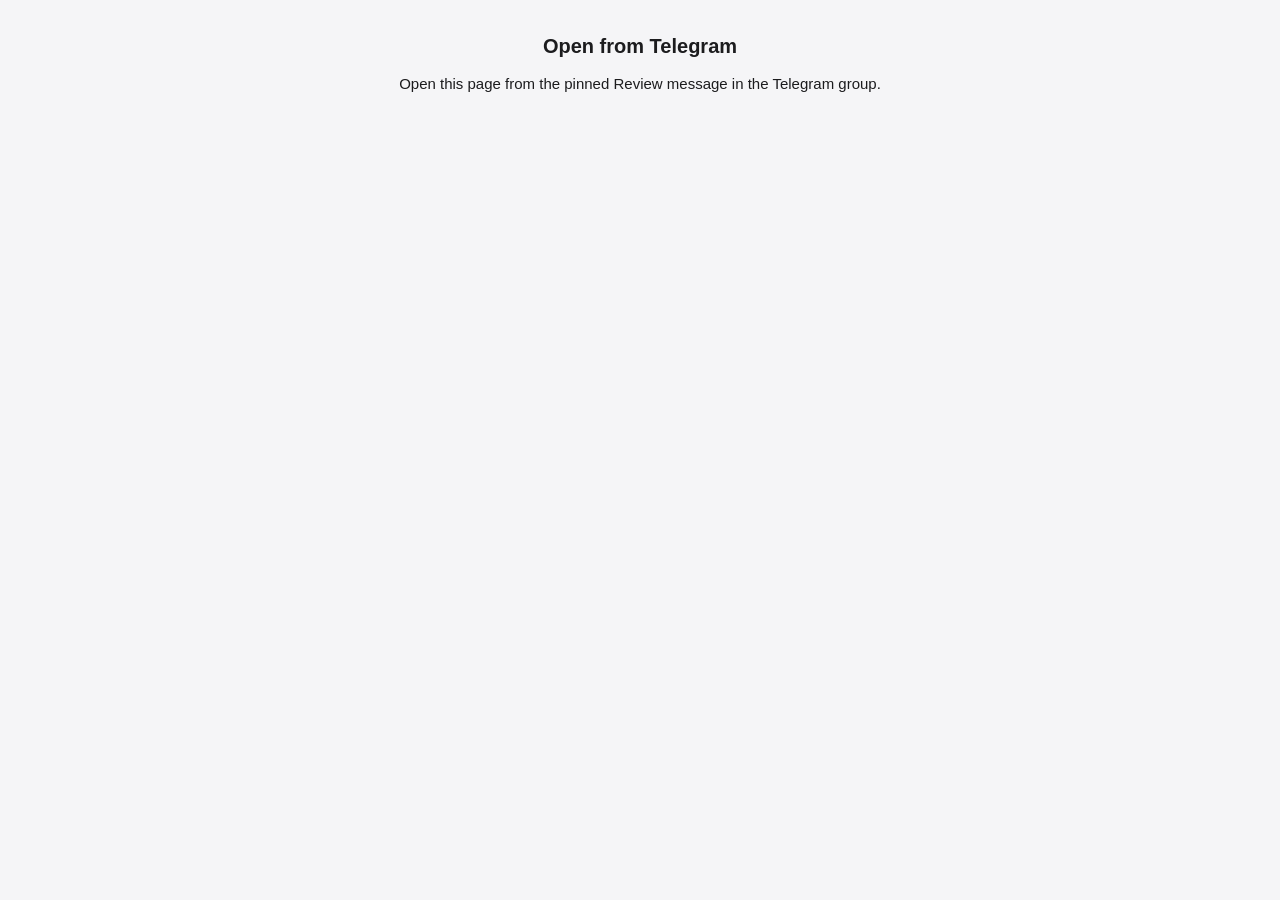
<file: index.html>
<!doctype html>
<html lang="en">
<head>
  <meta charset="utf-8">
  <meta name="viewport" content="width=device-width, initial-scale=1, viewport-fit=cover">
  <meta http-equiv="Content-Security-Policy" content="default-src 'self'; script-src 'self' https://telegram.org; connect-src https://*.trycloudflare.com; media-src blob:; style-src 'self'; img-src 'self' data:">
  <meta name="referrer" content="no-referrer">
  <title>Audio Review</title>
  <script src="https://telegram.org/js/telegram-web-app.js"></script>
  <link rel="stylesheet" href="style.css?v=20261103j">
</head>
<body>
  <main id="app"><div class="skeleton" aria-busy="true" aria-label="Loading"><span></span><span></span><span></span></div></main>
  <div id="toast" class="toast" role="status" aria-live="polite" hidden></div>
  <script src="app.js?v=20261103j"></script>
</body>
</html>
</file>
<file: style.css>
/* Two themes only: white and dark. app.js sets data-theme (saved choice, else Telegram); the media query covers first paint. */
:root {
  --font: -apple-system, BlinkMacSystemFont, "Segoe UI", Roboto, "Helvetica Neue", Arial, sans-serif;
  --paper: #F5F5F7; --sheet: #FFFFFF; --ink: #1C1C1E; --quiet: #6E6E73; --rule: #E2E2E6;
  --accent: #1C1C1E; --accent-tint: #ECECEF; --ok: #1E7F46; --ok-tint: #E3F4EA; --bad: #C0362C; --bad-tint: #FBE8E6;
  --on-solid: #FFFFFF;
  --c0: #1C1C1E; --c1: #2F6FDB; --c2: #B86E0B;
  --s1: 4px; --s2: 8px; --s3: 12px; --s4: 16px; --s5: 24px; --s6: 32px;
}
:root[data-theme="dark"] {
  --paper: #0E0E10; --sheet: #1C1C1E; --ink: #F2F2F5; --quiet: #A1A1A8; --rule: #2E2E32;
  --accent: #F2F2F5; --accent-tint: #2C2C30; --ok: #3CC77A; --ok-tint: #173523; --bad: #F2685D; --bad-tint: #3D1C19;
  --on-solid: #0E0E10;
  --c0: #F2F2F5; --c1: #6FA0FF; --c2: #E6A23C;
}
@media (prefers-color-scheme: dark) {
  :root:not([data-theme]) {
    --paper: #0E0E10; --sheet: #1C1C1E; --ink: #F2F2F5; --quiet: #A1A1A8; --rule: #2E2E32;
    --accent: #F2F2F5; --accent-tint: #2C2C30; --ok: #3CC77A; --ok-tint: #173523; --bad: #F2685D; --bad-tint: #3D1C19;
    --on-solid: #0E0E10;
    --c0: #F2F2F5; --c1: #6FA0FF; --c2: #E6A23C;
  }
}

* { box-sizing: border-box; }
html { -webkit-text-size-adjust: 100%; color-scheme: light dark; }
body { margin: 0; background: var(--paper); color: var(--ink); font: 15px/1.45 var(--font); }
/* full screen on desktop: keep clear of Telegram's own close/menu buttons at the top */
:root { --top-inset: calc(var(--tg-safe-area-inset-top, 0px) + var(--tg-content-safe-area-inset-top, 0px)); }
body { padding-top: var(--top-inset); }
main { max-width: 720px; margin: 0 auto; padding: 0 var(--s4) calc(132px + env(safe-area-inset-bottom)); }
h1 { font-size: 20px; font-weight: 600; margin: 0; }
h2 { font-size: 17px; font-weight: 600; margin: 0; }
p { margin: 0; }
button { font: inherit; color: inherit; background: none; border: 0; cursor: pointer; -webkit-tap-highlight-color: transparent; }
button:focus-visible, input:focus-visible { outline: 2px solid var(--accent); outline-offset: 2px; }
button:disabled { opacity: 0.5; cursor: default; }
.row { display: flex; align-items: center; gap: var(--s3); }
.row.between { justify-content: space-between; }
.note { color: var(--quiet); font-size: 13px; }
.pad { padding: var(--s5) 0; }
.warn { color: var(--bad); }
.ic { width: 18px; height: 18px; flex: none; }
.ic.fill path { fill: currentColor; }
.ic.stroke path { fill: none; stroke: currentColor; stroke-width: 2.4; stroke-linecap: round; stroke-linejoin: round; }

/* buttons */
.btn { min-height: 48px; padding: 0 var(--s5); border-radius: 8px; border: 1px solid var(--rule); background: var(--sheet);
  font-weight: 600; display: inline-flex; align-items: center; justify-content: center; gap: var(--s2); flex: 1; }
.btn:active:not(:disabled) { transform: scale(0.98); }
.btn.solid.ok { background: var(--ok); border-color: var(--ok); color: var(--on-solid); }
.btn.primary { background: var(--accent); border-color: var(--accent); color: var(--on-solid); }
.btn.bad { color: var(--bad); border-color: var(--bad); }
.btn.bad.solid { background: var(--bad); color: var(--on-solid); }
.btn.quiet { color: var(--quiet); }
.link { min-height: 44px; padding: 0 var(--s2); color: var(--accent); font-weight: 600; }
.chip { min-height: 40px; padding: 0 var(--s4); border-radius: 20px; border: 1px solid var(--rule); background: var(--sheet); font-weight: 500; }
.chip[aria-pressed="true"] { background: var(--accent); border-color: var(--accent); color: var(--on-solid); }
.chips { display: flex; flex-wrap: wrap; gap: var(--s2); }
.chips.filters { padding: var(--s3) 0; }

/* top bar */
.top { position: sticky; top: 0; z-index: 5; background: var(--paper); padding: var(--s3) 0; border-bottom: 1px solid var(--rule); margin-bottom: var(--s3); }
.seg { display: flex; border: 1px solid var(--rule); border-radius: 8px; overflow: hidden; background: var(--sheet); }
.seg-btn { min-height: 36px; padding: 0 var(--s3); font-size: 13px; font-weight: 600; color: var(--quiet); }
.seg-btn[aria-pressed="true"] { background: var(--accent); color: var(--on-solid); }
.stats { display: flex; flex-wrap: wrap; gap: var(--s1) var(--s4); margin-top: var(--s2); color: var(--quiet); font-size: 13px; font-variant-numeric: tabular-nums; }
.stats b { color: var(--ink); font-size: 15px; }

/* conversation header */
.who { margin-bottom: var(--s3); }
.kind { font-size: 13px; font-weight: 600; color: var(--accent); background: var(--accent-tint); padding: 2px var(--s3); border-radius: 12px; }
.meta { display: flex; flex-wrap: wrap; gap: 0 var(--s4); color: var(--quiet); font-size: 13px; margin-top: var(--s1); }

/* audio */
.player { display: flex; align-items: center; gap: var(--s3); background: var(--sheet); border: 1px solid var(--rule); border-radius: 10px; padding: var(--s3); margin-bottom: var(--s3); }
.play { width: 48px; height: 48px; border-radius: 50%; background: var(--accent); color: var(--on-solid); display: grid; place-items: center; flex: none; }
.play .ic { width: 22px; height: 22px; }
.track { flex: 1; height: 28px; display: flex; align-items: center; position: relative; cursor: pointer; }
.track::before { content: ""; position: absolute; left: 0; right: 0; top: 12px; height: 4px; border-radius: 2px; background: var(--rule); }
.track span { position: relative; height: 4px; border-radius: 2px; background: var(--accent); }
.time { color: var(--quiet); font-size: 13px; font-variant-numeric: tabular-nums; white-space: nowrap; }

/* result tabs + transcript */
.tabs { display: flex; gap: var(--s1); border-bottom: 1px solid var(--rule); overflow-x: auto; scrollbar-width: none; }
.tab { min-height: 44px; padding: 0 var(--s3); white-space: nowrap; flex: none; display: flex; align-items: center; gap: var(--s2); color: var(--quiet); font-weight: 600; border-bottom: 2px solid transparent; margin-bottom: -1px; }
.tab[aria-selected="true"] { color: var(--ink); border-bottom-color: var(--accent); }
.panel { background: var(--sheet); border: 1px solid var(--rule); border-top: 0; border-radius: 0 0 10px 10px; padding: var(--s3) var(--s4); }
.summary { margin-bottom: var(--s3); }
.mood { font-weight: 600; margin-right: var(--s2); }
.turns { list-style: none; margin: 0; padding: 0; }
.turns li { display: grid; grid-template-columns: 28px 1fr; gap: var(--s3); padding: var(--s2) 0; border-top: 1px solid var(--rule); }
.spk { width: 28px; height: 28px; border-radius: 6px; background: var(--accent-tint); color: var(--accent); font-weight: 600; font-size: 13px; display: grid; place-items: center; }
.said { overflow-wrap: anywhere; }
.en, .tone { color: var(--quiet); font-size: 13px; overflow-wrap: anywhere; }

/* line-by-line marks */
.turns.marked li { grid-template-columns: 28px 1fr auto; margin: 0 calc(-1 * var(--s2)); padding-left: var(--s2); padding-right: var(--s2); border-radius: 6px; }
.turns li.is-ok { background: var(--ok-tint); }
.turns li.is-bad { background: var(--bad-tint); }
.lmarks { display: flex; align-items: flex-start; gap: var(--s1); flex-wrap: wrap; justify-content: flex-end; max-width: 120px; }
.lm { width: 44px; height: 40px; border-radius: 8px; border: 1px solid var(--rule); background: var(--sheet); display: grid; place-items: center; color: var(--quiet); }
.lm .ic { width: 18px; height: 18px; }
.lm.ok[aria-pressed="true"] { background: var(--ok); border-color: var(--ok); color: var(--on-solid); }
.lm.bad[aria-pressed="true"] { background: var(--bad); border-color: var(--bad); color: var(--on-solid); }
.lnote { color: var(--bad); font-size: 13px; font-weight: 500; }
.counter { margin-bottom: var(--s2); }
.summary-line { overflow-wrap: anywhere; }
.row.saved { align-items: center; justify-content: space-between; }

/* status badges */
.badge { display: inline-flex; align-items: center; gap: var(--s1); font-size: 13px; font-weight: 600; padding: 1px var(--s2); border-radius: 6px; }
.badge .ic { width: 13px; height: 13px; }
.badge.ok { color: var(--ok); background: var(--ok-tint); }
.badge.bad { color: var(--bad); background: var(--bad-tint); }
.badge.todo { color: var(--quiet); background: var(--paper); border: 1px solid var(--rule); }

/* fixed verdict bar */
.verdict { position: fixed; left: 0; right: 0; bottom: 0; max-width: 720px; margin: 0 auto; display: grid; gap: var(--s2);
  padding: var(--s3) var(--s4) calc(var(--s3) + env(safe-area-inset-bottom)); background: var(--paper); border-top: 1px solid var(--rule); }
.ask { font-weight: 600; }

/* reason sheet */
.sheet-bg { position: fixed; inset: 0; background: rgba(0, 0, 0, 0.45); display: flex; align-items: flex-end; z-index: 10; }
.sheet { width: 100%; max-width: 720px; margin: 0 auto; background: var(--sheet); border-radius: 12px 12px 0 0; border: 1px solid var(--rule);
  padding: var(--s4) var(--s4) calc(var(--s4) + env(safe-area-inset-bottom)); display: grid; gap: var(--s3); }
input { width: 100%; min-height: 44px; font: inherit; font-size: 16px; padding: 0 var(--s3); border-radius: 8px; border: 1px solid var(--rule); background: var(--paper); color: var(--ink); }

/* toast */
.toast { position: fixed; left: var(--s4); right: var(--s4); bottom: calc(112px + env(safe-area-inset-bottom)); max-width: 420px; margin: 0 auto;
  display: flex; align-items: center; justify-content: space-between; gap: var(--s3); padding: var(--s2) var(--s4); border-radius: 8px;
  background: var(--ink); color: var(--paper); z-index: 20; }
.toast .link { color: var(--paper); text-decoration: underline; }
.toast[hidden] { display: none; }

/* all conversations */
.day h2 { font-size: 13px; color: var(--quiet); font-weight: 600; margin: var(--s4) 0 var(--s2); }
.list { list-style: none; margin: 0; padding: 0; background: var(--sheet); border: 1px solid var(--rule); border-radius: 10px; overflow: hidden; }
.list li + li { border-top: 1px solid var(--rule); }
.list button { width: 100%; text-align: left; display: grid; gap: 2px; padding: var(--s3) var(--s4); min-height: 64px; }
.who-line { font-weight: 600; }
.marks { display: flex; flex-wrap: wrap; gap: var(--s1) var(--s4); font-size: 13px; color: var(--quiet); margin-top: var(--s1); }

/* states */
.message { text-align: center; padding: var(--s6) var(--s4); display: grid; gap: var(--s3); justify-items: center; }
.message .btn { flex: none; min-width: 200px; }
.skeleton { display: grid; gap: var(--s3); padding: var(--s4) 0; }
.skeleton span { height: 56px; border-radius: 10px; background: var(--rule); animation: pulse 1.2s ease-in-out infinite; }
@keyframes pulse { 50% { opacity: 0.5; } }
@media (prefers-reduced-motion: reduce) {
  *, *::before, *::after { animation-duration: 0.01ms !important; transition-duration: 0.01ms !important; }
}

/* calls / in-store split */
.kind-tabs { display: grid; grid-template-columns: 1fr 1fr; gap: var(--s2); margin-top: var(--s3); }
.kind-tab { min-height: 44px; border-radius: 8px; border: 1px solid var(--rule); background: var(--sheet); font-weight: 600;
  display: flex; align-items: center; justify-content: center; gap: var(--s2); }
.kind-tab[aria-selected="true"] { border-color: var(--accent); color: var(--accent); background: var(--accent-tint); }
.count { font-size: 13px; font-variant-numeric: tabular-nums; padding: 0 var(--s2); border-radius: 10px; background: var(--paper); color: var(--quiet); }
.kind-tab[aria-selected="true"] .count { background: var(--accent); color: var(--on-solid); }

/* PC / laptop (>= 1000 px): list on the left, both results side by side */
main.wide { max-width: 1440px; padding: 0 var(--s5); }
.desk { display: grid; grid-template-columns: 340px 1fr; gap: var(--s5); height: calc(100vh - var(--top-inset)); }
.side { overflow-y: auto; padding: var(--s4) var(--s2) var(--s4) 0; border-right: 1px solid var(--rule); }
.side h1 { margin-bottom: var(--s2); }
.side .list button[aria-current="true"] { background: var(--accent-tint); box-shadow: inset 3px 0 0 var(--accent); }
.desk-main { overflow-y: auto; padding: var(--s4) 0; }
.cols { display: grid; grid-template-columns: repeat(auto-fit, minmax(280px, 1fr)); gap: var(--s4); align-items: start; }
.col { background: var(--sheet); border: 1px solid var(--rule); border-radius: 10px; display: grid; }
.col-head { padding: var(--s3) var(--s4); border-bottom: 1px solid var(--rule); }
.col-body { padding: var(--s3) var(--s4); }
.col-verdict { padding: var(--s3) var(--s4); border-top: 1px solid var(--rule); }

/* theme switch */
.theme-btn { width: 36px; height: 36px; border-radius: 8px; border: 1px solid var(--rule); background: var(--sheet); display: grid; place-items: center; flex: none; }
.top-left { display: flex; align-items: center; gap: var(--s2); }

/* nav row */
.seg.nav { display: grid; grid-auto-flow: column; grid-auto-columns: 1fr; margin-top: var(--s3); }
.seg.nav .seg-btn { min-height: 40px; }
.side-links { gap: var(--s2); margin-bottom: var(--s2); }

/* pages (benchmark, team) use more width on PC */
main.page { max-width: 1100px; }
.scores { display: grid; grid-template-columns: repeat(auto-fit, minmax(200px, 1fr)); gap: var(--s3); margin-bottom: var(--s4); }
.score { background: var(--sheet); border: 1px solid var(--rule); border-radius: 10px; padding: var(--s4); border-top: 4px solid var(--c0); }
.score.s1 { border-top-color: var(--c1); }
.score.s2 { border-top-color: var(--c2); }
.score .big { font-size: 34px; font-weight: 600; font-variant-numeric: tabular-nums; margin: var(--s1) 0; }
.panel-block { background: var(--sheet); border: 1px solid var(--rule); border-radius: 10px; padding: var(--s4); margin-bottom: var(--s4); overflow-x: auto; }
.panel-block h2 { margin-bottom: var(--s3); }
.grid-table { width: 100%; border-collapse: collapse; font-variant-numeric: tabular-nums; }
.grid-table th, .grid-table td { text-align: left; padding: var(--s2) var(--s3) var(--s2) 0; border-top: 1px solid var(--rule); white-space: nowrap; }
.grid-table thead th { border-top: 0; color: var(--quiet); font-size: 13px; font-weight: 600; }
.legend { display: flex; flex-wrap: wrap; gap: var(--s4); margin-bottom: var(--s2); font-size: 13px; }
.key::before { content: ""; display: inline-block; width: 12px; height: 3px; border-radius: 2px; margin-right: var(--s2); vertical-align: middle; background: var(--c0); }
.key.s1::before { background: var(--c1); }
.key.s2::before { background: var(--c2); }
.trend { width: 100%; height: auto; max-height: 280px; display: block; }
.trend .grid { stroke: var(--rule); stroke-width: 1; }
.trend .axis { fill: var(--quiet); font-size: 11px; }
.trend .series { fill: none; stroke-width: 2.5; stroke: var(--c0); }
.trend .series.s1 { stroke: var(--c1); }
.trend .series.s2 { stroke: var(--c2); }
.trend .dot { fill: var(--c0); }
.trend .dot.s1 { fill: var(--c1); }
.trend .dot.s2 { fill: var(--c2); }

/* team switches */
.person { display: flex; align-items: center; justify-content: space-between; gap: var(--s3); padding: var(--s3) var(--s4); }
.person > div { display: grid; gap: 2px; min-width: 0; }
.list .switch { width: auto; display: inline-flex; text-align: left; min-height: 44px; padding: 0 var(--s2); }
.switch { display: inline-flex; align-items: center; gap: var(--s2); min-height: 44px; padding: 0 var(--s2); font-size: 13px; font-weight: 600; color: var(--quiet); flex: none; }
.switch .knob { width: 40px; height: 24px; border-radius: 12px; background: var(--rule); position: relative; transition: background 150ms; }
.switch .knob::after { content: ""; position: absolute; top: 3px; left: 3px; width: 18px; height: 18px; border-radius: 50%; background: var(--sheet); transition: transform 150ms; }
.switch[aria-checked="true"] { color: var(--ink); }
.switch[aria-checked="true"] .knob { background: var(--ok); }
.switch[aria-checked="true"] .knob::after { transform: translateX(16px); }
</file>
<file: web/css/style.css>
/* Two themes only: white and dark. app.js sets data-theme (saved choice, else Telegram); the media query covers first paint. */
:root {
  --font: -apple-system, BlinkMacSystemFont, "Segoe UI", Roboto, "Helvetica Neue", Arial, sans-serif;
  --paper: #F5F5F7; --sheet: #FFFFFF; --ink: #1C1C1E; --quiet: #6E6E73; --rule: #E2E2E6;
  --accent: #1C1C1E; --accent-tint: #ECECEF; --ok: #1E7F46; --ok-tint: #E3F4EA; --bad: #C0362C; --bad-tint: #FBE8E6;
  --on-solid: #FFFFFF;
  --c0: #1C1C1E; --c1: #2F6FDB; --c2: #B86E0B;
  --s1: 4px; --s2: 8px; --s3: 12px; --s4: 16px; --s5: 24px; --s6: 32px;
}
:root[data-theme="dark"] {
  --paper: #0E0E10; --sheet: #1C1C1E; --ink: #F2F2F5; --quiet: #A1A1A8; --rule: #2E2E32;
  --accent: #F2F2F5; --accent-tint: #2C2C30; --ok: #3CC77A; --ok-tint: #173523; --bad: #F2685D; --bad-tint: #3D1C19;
  --on-solid: #0E0E10;
  --c0: #F2F2F5; --c1: #6FA0FF; --c2: #E6A23C;
}
@media (prefers-color-scheme: dark) {
  :root:not([data-theme]) {
    --paper: #0E0E10; --sheet: #1C1C1E; --ink: #F2F2F5; --quiet: #A1A1A8; --rule: #2E2E32;
    --accent: #F2F2F5; --accent-tint: #2C2C30; --ok: #3CC77A; --ok-tint: #173523; --bad: #F2685D; --bad-tint: #3D1C19;
    --on-solid: #0E0E10;
    --c0: #F2F2F5; --c1: #6FA0FF; --c2: #E6A23C;
  }
}

* { box-sizing: border-box; }
html { -webkit-text-size-adjust: 100%; color-scheme: light dark; }
body { margin: 0; background: var(--paper); color: var(--ink); font: 15px/1.45 var(--font); }
/* full screen on desktop: keep clear of Telegram's own close/menu buttons at the top */
:root { --top-inset: calc(var(--tg-safe-area-inset-top, 0px) + var(--tg-content-safe-area-inset-top, 0px)); }
body { padding-top: var(--top-inset); }
main { max-width: 720px; margin: 0 auto; padding: 0 var(--s4) calc(132px + env(safe-area-inset-bottom)); }
h1 { font-size: 20px; font-weight: 600; margin: 0; }
h2 { font-size: 17px; font-weight: 600; margin: 0; }
p { margin: 0; }
button { font: inherit; color: inherit; background: none; border: 0; cursor: pointer; -webkit-tap-highlight-color: transparent; }
button:focus-visible, input:focus-visible { outline: 2px solid var(--accent); outline-offset: 2px; }
button:disabled { opacity: 0.5; cursor: default; }
.row { display: flex; align-items: center; gap: var(--s3); }
.row.between { justify-content: space-between; }
.note { color: var(--quiet); font-size: 13px; }
.pad { padding: var(--s5) 0; }
.warn { color: var(--bad); }
.ic { width: 18px; height: 18px; flex: none; }
.ic.fill path { fill: currentColor; }
.ic.stroke path { fill: none; stroke: currentColor; stroke-width: 2.4; stroke-linecap: round; stroke-linejoin: round; }

/* buttons */
.btn { min-height: 48px; padding: 0 var(--s5); border-radius: 8px; border: 1px solid var(--rule); background: var(--sheet);
  font-weight: 600; display: inline-flex; align-items: center; justify-content: center; gap: var(--s2); flex: 1; }
.btn:active:not(:disabled) { transform: scale(0.98); }
.btn.solid.ok { background: var(--ok); border-color: var(--ok); color: var(--on-solid); }
.btn.primary { background: var(--accent); border-color: var(--accent); color: var(--on-solid); }
.btn.bad { color: var(--bad); border-color: var(--bad); }
.btn.bad.solid { background: var(--bad); color: var(--on-solid); }
.btn.quiet { color: var(--quiet); }
.link { min-height: 44px; padding: 0 var(--s2); color: var(--accent); font-weight: 600; }
.chip { min-height: 40px; padding: 0 var(--s4); border-radius: 20px; border: 1px solid var(--rule); background: var(--sheet); font-weight: 500; }
.chip[aria-pressed="true"] { background: var(--accent); border-color: var(--accent); color: var(--on-solid); }
.chips { display: flex; flex-wrap: wrap; gap: var(--s2); }
.chips.filters { padding: var(--s3) 0; }

/* top bar */
.top { position: sticky; top: 0; z-index: 5; background: var(--paper); padding: var(--s3) 0; border-bottom: 1px solid var(--rule); margin-bottom: var(--s3); }
.seg { display: flex; border: 1px solid var(--rule); border-radius: 8px; overflow: hidden; background: var(--sheet); }
.seg-btn { min-height: 36px; padding: 0 var(--s3); font-size: 13px; font-weight: 600; color: var(--quiet); }
.seg-btn[aria-pressed="true"] { background: var(--accent); color: var(--on-solid); }
.stats { display: flex; flex-wrap: wrap; gap: var(--s1) var(--s4); margin-top: var(--s2); color: var(--quiet); font-size: 13px; font-variant-numeric: tabular-nums; }
.stats b { color: var(--ink); font-size: 15px; }

/* conversation header */
.who { margin-bottom: var(--s3); }
.hint { margin: var(--s2) 0 var(--s3); }
.kind { font-size: 13px; font-weight: 600; color: var(--accent); background: var(--accent-tint); padding: 2px var(--s3); border-radius: 12px; }
.meta { display: flex; flex-wrap: wrap; gap: 0 var(--s4); color: var(--quiet); font-size: 13px; margin-top: var(--s1); }

/* audio */
.player { display: flex; align-items: center; gap: var(--s3); background: var(--sheet); border: 1px solid var(--rule); border-radius: 10px; padding: var(--s3); margin-bottom: var(--s3); }
.play { width: 48px; height: 48px; border-radius: 50%; background: var(--accent); color: var(--on-solid); display: grid; place-items: center; flex: none; }
.play .ic { width: 22px; height: 22px; }
.track { flex: 1; height: 28px; display: flex; align-items: center; position: relative; cursor: pointer; }
.track::before { content: ""; position: absolute; left: 0; right: 0; top: 12px; height: 4px; border-radius: 2px; background: var(--rule); }
.track span { position: relative; height: 4px; border-radius: 2px; background: var(--accent); }
.time { color: var(--quiet); font-size: 13px; font-variant-numeric: tabular-nums; white-space: nowrap; }

/* result tabs + transcript */
.tabs { display: flex; gap: var(--s1); border-bottom: 1px solid var(--rule); overflow-x: auto; scrollbar-width: none; }
.tab { min-height: 44px; padding: 0 var(--s3); white-space: nowrap; flex: none; display: flex; align-items: center; gap: var(--s2); color: var(--quiet); font-weight: 600; border-bottom: 2px solid transparent; margin-bottom: -1px; }
.tab[aria-selected="true"] { color: var(--ink); border-bottom-color: var(--accent); }
.panel { background: var(--sheet); border: 1px solid var(--rule); border-top: 0; border-radius: 0 0 10px 10px; padding: var(--s3) var(--s4); }
.summary { margin-bottom: var(--s3); }
.mood { font-weight: 600; margin-right: var(--s2); }
.turns { list-style: none; margin: 0; padding: 0; }
.turns li { display: grid; grid-template-columns: 28px 1fr; gap: var(--s3); padding: var(--s2) 0; border-top: 1px solid var(--rule); }
.spk { width: 28px; height: 28px; border-radius: 6px; background: var(--accent-tint); color: var(--accent); font-weight: 600; font-size: 13px; display: grid; place-items: center; }
.said { overflow-wrap: anywhere; }
.en, .tone { color: var(--quiet); font-size: 13px; overflow-wrap: anywhere; }

/* line-by-line marks */
.turns.marked li { grid-template-columns: 28px 1fr auto; margin: 0 calc(-1 * var(--s2)); padding-left: var(--s2); padding-right: var(--s2); border-radius: 6px; }
.turns li.is-ok { background: var(--ok-tint); }
.turns li.is-bad { background: var(--bad-tint); }
.lmarks { display: flex; align-items: flex-start; gap: var(--s1); flex-wrap: wrap; justify-content: flex-end; max-width: 120px; }
.lm { width: 44px; height: 40px; border-radius: 8px; border: 1px solid var(--rule); background: var(--sheet); display: grid; place-items: center; color: var(--quiet); }
.lm .ic { width: 18px; height: 18px; }
.lm.ok[aria-pressed="true"] { background: var(--ok); border-color: var(--ok); color: var(--on-solid); }
.lm.bad[aria-pressed="true"] { background: var(--bad); border-color: var(--bad); color: var(--on-solid); }
.lnote { color: var(--bad); font-size: 13px; font-weight: 500; }
.counter { margin-bottom: var(--s2); }
.summary-line { overflow-wrap: anywhere; }
.row.saved { align-items: center; justify-content: space-between; }

/* status badges */
.badge { display: inline-flex; align-items: center; gap: var(--s1); font-size: 13px; font-weight: 600; padding: 1px var(--s2); border-radius: 6px; }
.badge .ic { width: 13px; height: 13px; }
.badge.ok { color: var(--ok); background: var(--ok-tint); }
.badge.bad { color: var(--bad); background: var(--bad-tint); }
.badge.todo { color: var(--quiet); background: var(--paper); border: 1px solid var(--rule); }

/* fixed verdict bar */
.verdict { position: fixed; left: 0; right: 0; bottom: 0; max-width: 720px; margin: 0 auto; display: grid; gap: var(--s2);
  padding: var(--s3) var(--s4) calc(var(--s3) + env(safe-area-inset-bottom)); background: var(--paper); border-top: 1px solid var(--rule); }
.ask { font-weight: 600; }

/* reason sheet */
.sheet-bg { position: fixed; inset: 0; background: rgba(0, 0, 0, 0.45); display: flex; align-items: flex-end; z-index: 10; }
.sheet { width: 100%; max-width: 720px; margin: 0 auto; background: var(--sheet); border-radius: 12px 12px 0 0; border: 1px solid var(--rule);
  padding: var(--s4) var(--s4) calc(var(--s4) + env(safe-area-inset-bottom)); display: grid; gap: var(--s3); }
input { width: 100%; min-height: 44px; font: inherit; font-size: 16px; padding: 0 var(--s3); border-radius: 8px; border: 1px solid var(--rule); background: var(--paper); color: var(--ink); }

/* toast */
.toast { position: fixed; left: var(--s4); right: var(--s4); bottom: calc(112px + env(safe-area-inset-bottom)); max-width: 420px; margin: 0 auto;
  display: flex; align-items: center; justify-content: space-between; gap: var(--s3); padding: var(--s2) var(--s4); border-radius: 8px;
  background: var(--ink); color: var(--paper); z-index: 20; }
.toast .link { color: var(--paper); text-decoration: underline; }
.toast[hidden] { display: none; }

/* all conversations */
.day h2 { font-size: 13px; color: var(--quiet); font-weight: 600; margin: var(--s4) 0 var(--s2); }
.list { list-style: none; margin: 0; padding: 0; background: var(--sheet); border: 1px solid var(--rule); border-radius: 10px; overflow: hidden; }
.list li + li { border-top: 1px solid var(--rule); }
.list button { width: 100%; text-align: left; display: grid; gap: 2px; padding: var(--s3) var(--s4); min-height: 64px; }
.who-line { font-weight: 600; }
.marks { display: flex; flex-wrap: wrap; gap: var(--s1) var(--s4); font-size: 13px; color: var(--quiet); margin-top: var(--s1); }

/* states */
.message { text-align: center; padding: var(--s6) var(--s4); display: grid; gap: var(--s3); justify-items: center; }
.message .btn { flex: none; min-width: 200px; }
.skeleton { display: grid; gap: var(--s3); padding: var(--s4) 0; }
.skeleton span { height: 56px; border-radius: 10px; background: var(--rule); animation: pulse 1.2s ease-in-out infinite; }
@keyframes pulse { 50% { opacity: 0.5; } }
@media (prefers-reduced-motion: reduce) {
  *, *::before, *::after { animation-duration: 0.01ms !important; transition-duration: 0.01ms !important; }
}

/* calls / in-store split */
.kind-tabs { display: grid; grid-template-columns: 1fr 1fr; gap: var(--s2); margin-top: var(--s3); }
.kind-tab { min-height: 44px; border-radius: 8px; border: 1px solid var(--rule); background: var(--sheet); font-weight: 600;
  display: flex; align-items: center; justify-content: center; gap: var(--s2); }
.kind-tab[aria-selected="true"] { border-color: var(--accent); color: var(--accent); background: var(--accent-tint); }
.count { font-size: 13px; font-variant-numeric: tabular-nums; padding: 0 var(--s2); border-radius: 10px; background: var(--paper); color: var(--quiet); }
.kind-tab[aria-selected="true"] .count { background: var(--accent); color: var(--on-solid); }

/* PC / laptop (>= 1000 px): list on the left, both results side by side */
main.wide { max-width: 1440px; padding: 0 var(--s5); }
.desk { display: grid; grid-template-columns: 340px 1fr; gap: var(--s5); height: calc(100vh - var(--top-inset)); }
.side { overflow-y: auto; padding: var(--s4) var(--s2) var(--s4) 0; border-right: 1px solid var(--rule); }
.side h1 { margin-bottom: var(--s2); }
.side .list button[aria-current="true"] { background: var(--accent-tint); box-shadow: inset 3px 0 0 var(--accent); }
.desk-main { overflow-y: auto; padding: var(--s4) 0; }
.cols { display: grid; grid-template-columns: repeat(auto-fit, minmax(280px, 1fr)); gap: var(--s4); align-items: start; }
.col { background: var(--sheet); border: 1px solid var(--rule); border-radius: 10px; display: grid; }
.col-head { padding: var(--s3) var(--s4); border-bottom: 1px solid var(--rule); }
.col-body { padding: var(--s3) var(--s4); }
.col-verdict { padding: var(--s3) var(--s4); border-top: 1px solid var(--rule); }

/* theme switch */
.theme-btn { width: 36px; height: 36px; border-radius: 8px; border: 1px solid var(--rule); background: var(--sheet); display: grid; place-items: center; flex: none; }
.top-left { display: flex; align-items: center; gap: var(--s2); }

/* nav row */
.seg.nav { display: grid; grid-auto-flow: column; grid-auto-columns: 1fr; margin-top: var(--s3); }
.seg.nav .seg-btn { min-height: 40px; }
.side-links { gap: var(--s2); margin-bottom: var(--s2); }

/* pages (benchmark, team) use more width on PC */
main.page { max-width: 1100px; }
.scores { display: grid; grid-template-columns: repeat(auto-fit, minmax(200px, 1fr)); gap: var(--s3); margin-bottom: var(--s4); }
.score { background: var(--sheet); border: 1px solid var(--rule); border-radius: 10px; padding: var(--s4); border-top: 4px solid var(--c0); }
.score.s1 { border-top-color: var(--c1); }
.score.s2 { border-top-color: var(--c2); }
.score .big { font-size: 34px; font-weight: 600; font-variant-numeric: tabular-nums; margin: var(--s1) 0; }
.panel-block { background: var(--sheet); border: 1px solid var(--rule); border-radius: 10px; padding: var(--s4); margin-bottom: var(--s4); overflow-x: auto; }
.panel-block h2 { margin-bottom: var(--s3); }
.grid-table { width: 100%; border-collapse: collapse; font-variant-numeric: tabular-nums; }
.grid-table th, .grid-table td { text-align: left; padding: var(--s2) var(--s3) var(--s2) 0; border-top: 1px solid var(--rule); white-space: nowrap; }
.grid-table thead th { border-top: 0; color: var(--quiet); font-size: 13px; font-weight: 600; }
.legend { display: flex; flex-wrap: wrap; gap: var(--s4); margin-bottom: var(--s2); font-size: 13px; }
.key::before { content: ""; display: inline-block; width: 12px; height: 3px; border-radius: 2px; margin-right: var(--s2); vertical-align: middle; background: var(--c0); }
.key.s1::before { background: var(--c1); }
.key.s2::before { background: var(--c2); }
.trend { width: 100%; height: auto; max-height: 280px; display: block; }
.trend .grid { stroke: var(--rule); stroke-width: 1; }
.trend .axis { fill: var(--quiet); font-size: 11px; }
.trend .series { fill: none; stroke-width: 2.5; stroke: var(--c0); }
.trend .series.s1 { stroke: var(--c1); }
.trend .series.s2 { stroke: var(--c2); }
.trend .dot { fill: var(--c0); }
.trend .dot.s1 { fill: var(--c1); }
.trend .dot.s2 { fill: var(--c2); }

/* team switches */
.person { display: flex; align-items: center; justify-content: space-between; gap: var(--s3); padding: var(--s3) var(--s4); }
.person > div { display: grid; gap: 2px; min-width: 0; }
.list .switch { width: auto; display: inline-flex; text-align: left; min-height: 44px; padding: 0 var(--s2); }
.switch { display: inline-flex; align-items: center; gap: var(--s2); min-height: 44px; padding: 0 var(--s2); font-size: 13px; font-weight: 600; color: var(--quiet); flex: none; }
.switch .knob { width: 40px; height: 24px; border-radius: 12px; background: var(--rule); position: relative; transition: background 150ms; }
.switch .knob::after { content: ""; position: absolute; top: 3px; left: 3px; width: 18px; height: 18px; border-radius: 50%; background: var(--sheet); transition: transform 150ms; }
.switch[aria-checked="true"] { color: var(--ink); }
.switch[aria-checked="true"] .knob { background: var(--ok); }
.switch[aria-checked="true"] .knob::after { transform: translateX(16px); }

/* AI judge marks and the Gemini reference (full view only) */
.ai { font-size: 12px; font-weight: 600; padding: 1px 6px; border-radius: 4px; white-space: nowrap; }
.ai-same { color: var(--ok); background: var(--ok-tint); }
.ai-partly { color: var(--c2); background: var(--accent-tint); }
.ai-wrong { color: var(--bad); background: var(--bad-tint); }
.col.ref { border-style: dashed; }

/* date filter: chip under the Calls / In-store tabs, calendar sheet */
.date-row { gap: var(--s3); margin-top: var(--s2); }
.date-chip[aria-pressed="true"] { background: var(--accent-tint); border-color: var(--accent); color: var(--accent); }
.cal-head h2 { margin: 0; font-size: 17px; }
.cal-nav { width: 44px; height: 44px; border-radius: 8px; border: 1px solid var(--rule); background: var(--sheet); font-size: 22px; }
.cal-nav:disabled { opacity: 0.35; }
.cal { display: grid; grid-template-columns: repeat(7, 1fr); gap: 4px; margin-top: var(--s3); }
.cal-wd { text-align: center; font-size: 12px; color: var(--quiet); padding-bottom: 2px; }
.cal-day { min-height: 44px; border-radius: 8px; border: 1px solid transparent; background: none; color: var(--quiet); opacity: 0.45;
  display: grid; place-items: center; align-content: center; font-variant-numeric: tabular-nums; }
.cal-day.has { opacity: 1; color: var(--ink); font-weight: 600; background: var(--accent-tint); border-color: var(--accent); }
.cal-day.has small { font-size: 10px; font-weight: 500; color: var(--quiet); line-height: 1; }
.cal-day[aria-pressed="true"] { background: var(--accent); color: var(--on-solid); }
.cal-day[aria-pressed="true"] small { color: var(--on-solid); }
</file>
